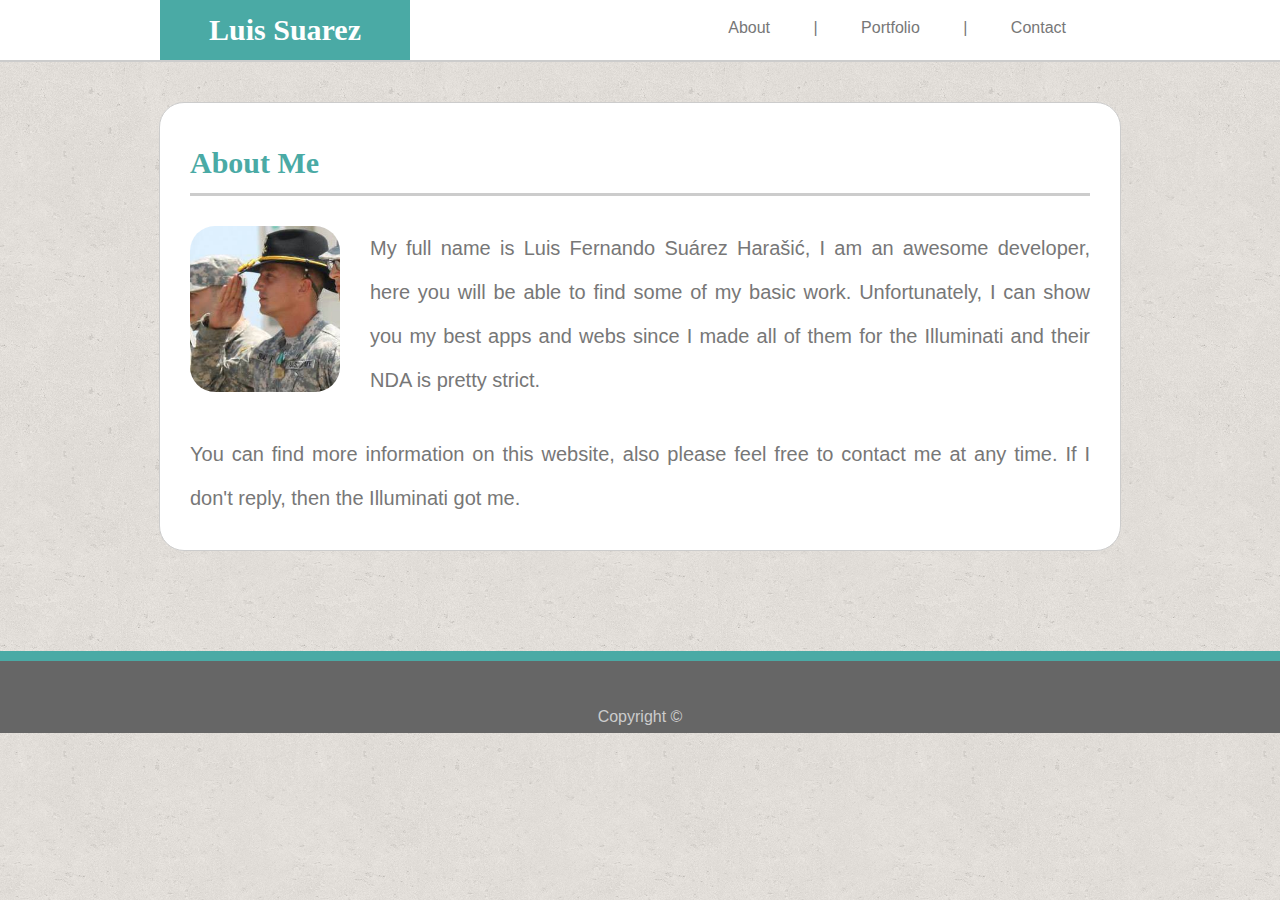
<file: index.html>
<!DOCTYPE html>
<html lang="en">

<head>
    <meta charset="UTF-8">
    <meta name="viewport" content="width=device-width, initial-scale=1.0">
    <meta http-equiv="X-UA-Compatible" content="ie=edge">
    <link rel="stylesheet" href="assets/css/reset.css">
    <link rel="stylesheet" href="assets/css/style.css">
    <title>Basic Portfolio</title>
</head>

<body>

    <div class="mainHeader">
        <div class="centered">
            <h1 class="tittle">Luis Suarez</h1>
            <ul class="navigation">
                <li>
                    <a href="index.html">About</a>
                    <h4>|</h4>
                </li>

                <li>
                    <a href="portfolio.html">Portfolio</a>
                    <h4>|</h4>
                </li>

                <li>
                    <a href="contact.html">Contact</a>
                </li>
            </ul>
        </div>
    </div>

    <div class="container">
        <div class="secondHeader">
            <h2>About Me</h2>
        </div>
        <img id="profilePicture" src="assets/images/profile.png" alt="Picture of Luis Suarez">
        <p class="about">My full name is Luis Fernando Suárez Harašić, I am an awesome developer, here you will be able to find some of my
            basic work. Unfortunately, I can show you my best apps and webs since I made all of them for the Illuminati and
            their NDA is pretty strict.</p>
        <p class="about"> You can find more information on this website, also please feel free to contact me at any time. If I don't reply,
            then the Illuminati got me. </p>

    </div>

    <footer>Copyright &copy;</footer>
























</body>

</html>
</file>
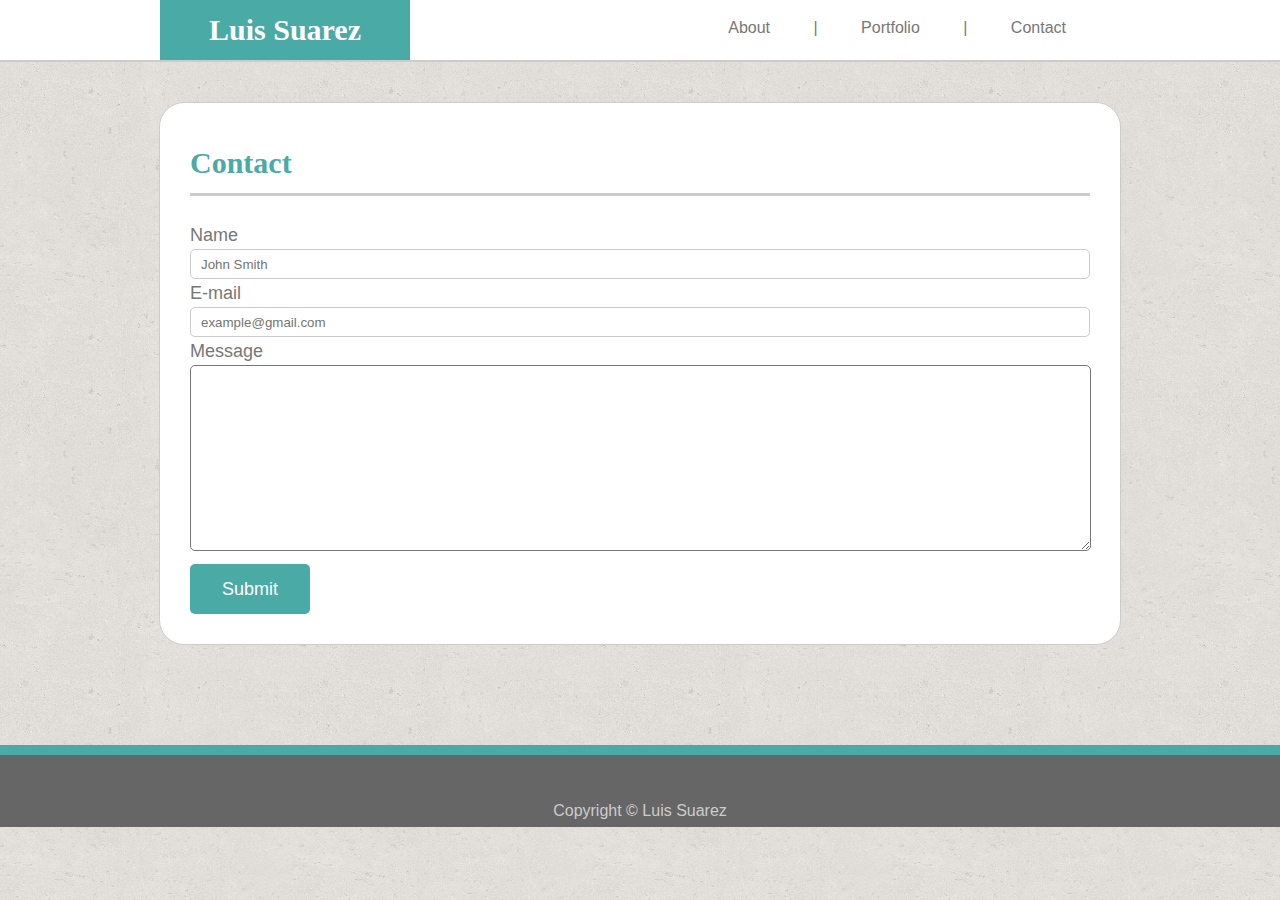
<file: contact.html>
<!DOCTYPE html>
<html lang="en">

<head>
    <meta charset="UTF-8">
    <meta name="viewport" content="width=device-width, initial-scale=1.0">
    <meta http-equiv="X-UA-Compatible" content="ie=edge">
    <link rel="stylesheet" href="assets/css/reset.css">
    <link rel="stylesheet" href="assets/css/style.css">
    <title>Basic Portfolio</title>
</head>

<body>

    <div class="mainHeader">
        <div class="centered">
            <h1 class="tittle">Luis Suarez</h1>
            <ul class="navigation">
                <li>
                    <a href="index.html">About</a>
                    <h4>|</h4>
                </li>

                <li>
                    <a href="portfolio.html">Portfolio</a>
                    <h4>|</h4>
                </li>

                <li>
                    <a href="contact.html">Contact</a>
                </li>
            </ul>
        </div>
    </div>

    <div class="container formcontainer">
        <div class="secondHeader">
            <h2>Contact</h2>
        </div>

        <section class="form">

            <form action="#">
                <label for="name">Name</label>
                <input type="text" id="fname" name="name" placeholder="John Smith">

                <label for="email">E-mail</label>
                <input type="text" id="email" name="email" placeholder="example@gmail.com">

                <label for="message">Message</label>
                <textarea id="message"></textarea>
                <br>
                <input type="submit" value="Submit">
            </form>


        </section>


    </div>



    <footer>Copyright &copy; Luis Suarez</footer>
























</body>

</html>
</file>
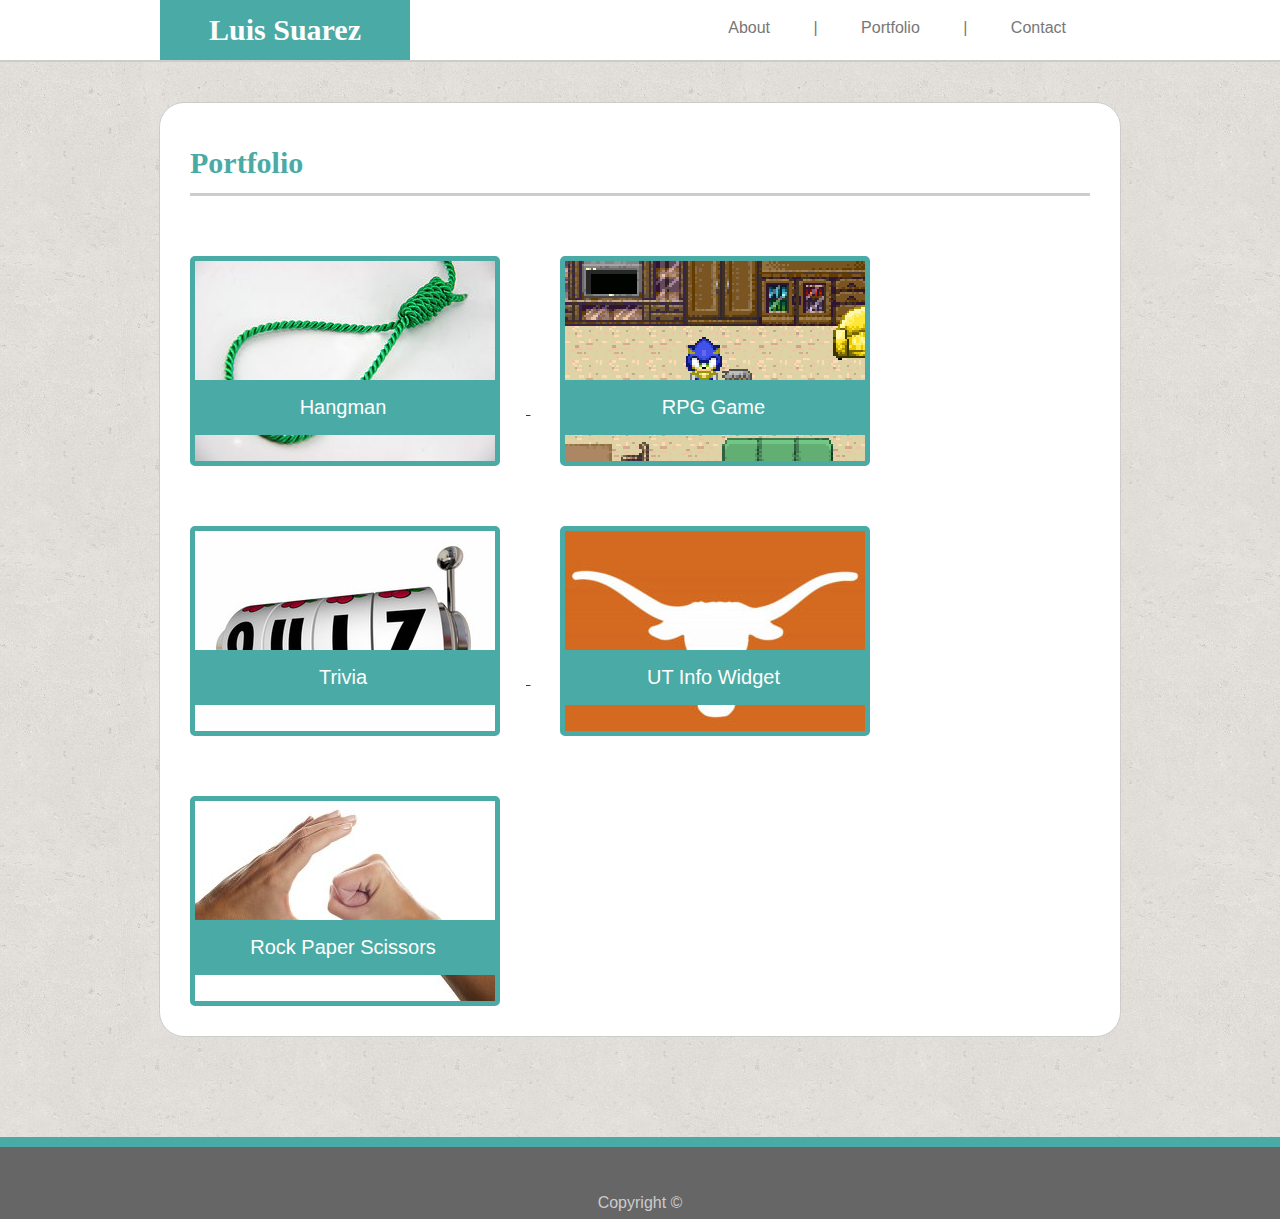
<file: portfolio.html>
<!DOCTYPE html>
<html lang="en">

<head>
    <meta charset="UTF-8">
    <meta name="viewport" content="width=device-width, initial-scale=1.0">
    <meta http-equiv="X-UA-Compatible" content="ie=edge">
    <link rel="stylesheet" href="assets/css/reset.css">
    <link rel="stylesheet" href="assets/css/style.css">
    <title>Basic Portfolio</title>
</head>

<body>

    <div class="mainHeader">
        <div class="centered">
            <h1 class="tittle">Luis Suarez</h1>
            <ul class="navigation">
                <li>
                    <a href="index.html">About</a>
                    <h4>|</h4>
                </li>

                <li>
                    <a href="portfolio.html">Portfolio</a>
                    <h4>|</h4>
                </li>

                <li>
                    <a href="contact.html">Contact</a>
                </li>
            </ul>
        </div>
    </div>


    <div class="container">
        <div class="secondHeader">
            <h2>Portfolio</h2>
        </div>
        <div class="pictures">
            <img src="assets/images/hangmam.jpg" alt="Hangman" class="thumbnail">
            <img src="assets/images/rpg.jpg" alt="RPG Game" class="thumbnail">
            <img src="assets/images/trivia.jpg" alt="Trivia" class="thumbnail">
            <img src="assets/images/ut.jpg" alt="UT Info Widget" class="thumbnail">
            <img src="assets/images/rock.jpg" alt="Rock Paper Scissors" class="thumbnail">


        </div>

        <div class="clearFix"></div>

        <div class="appNames">
            <a href="">
                <p class="appName">Hangman</p>
            </a>

            <a href="">
                <p class="appName">RPG Game</p>
            </a>

            <a href="">
                <p class="appName">Trivia</p>
            </a>

            <a href="">
                <p class="appName">UT Info Widget</p>
            </a>

            <a href="">
                <p class="appName">Rock Paper Scissors</p>
            </a>
        </div>
    </div>



    <footer>Copyright &copy;</footer>
























</body>

</html>
</file>
<file: assets/css/style.css>
/* Luis Suarez */

body {
  font-family: "Arial", "Helvetica Neue", Helvetica, sans-serif;
  background-image: url("../images/background.png");
  height: 100%;
  text-align: center;
}

.mainHeader {
  width: 100%;
  height: 60px;
  margin: auto;
  border-bottom: solid 2px #ccc;
  background-color: #fff;
}
.centered {
  width: 960px;
  height: 60px;
  margin: auto;
}
.tittle {
  font-family: "Georgia", Times, "Times New Roman", serif;
  font-size: 30px;
  line-height: 60px;
  text-align: center;
  font-weight: bold;
  background-color: #4aaaa5;
  color: #fff;
  width: 250px;
  float: left;
}
.navigation {
  float: right;
  width: 500px;
  text-align: right;
  margin-top: 20px;
  margin-right: -24px;
}
.navigation a {
  color: #777;
  text-decoration: none;
  padding: 24px;
}
h4 {
  color: #777;
  display: inline;
  margin: 15px;
}

.navigation li {
  display: inline;
  text-align: right;
}

.container {
  clear: both;
  width: 960px;
  margin-top: 40px;
  margin-left: 30px;
  margin-right: 30px;
  margin-bottom: 100px;
  background-color: #fff;
  border: solid 1px #ccc;
  display: inline-block;
  border-radius: 25px;
}

.secondHeader {
  font-family: "Georgia", Times, "Times New Roman", serif;
  text-align: left;
  color: #4aaaa5;
  line-height: 60px;
  font-size: 30px;
  font-weight: bold;
  margin: 30px;
  border-bottom: 3px solid #ccc;
}

#profilePicture {
  float: left;
  margin-left: 30px;
  margin-right: 30px;
  border-radius: 25px;
  width: 150px;
}

p {
  text-align: justify;
  color: #777;
  margin: 30px;
  font-size: 20px;
  line-height: 2.2em;
}

footer {
  clear: both;
  background-color: #666;
  color: #ccc;
  font-size: 16px;
  line-height: 32px;
  padding-top: 40px;
  border-top: solid 10px #4aaaa5;
  width: 100%;

  bottom: 0;
  text-align: center;
}
a:hover {
  background-color: #4aaaa5;
  color: white;
}

.form {
  font-family: "Arial", "Helvetica Neue", Helvetica, sans-serif;
  color: #777;
  font-size: 18px;
  width: 100%;
  text-align: left;
}
label {
  margin-left: 30px;
  display: block;
}
input {
  margin: 5px 30px;
}
input[type="text"] {
  width: 900px;
  height: 30px;
  padding: 10px;
  display: inline-block;
  border: 1px solid #ccc;
  border-radius: 5px;
  box-sizing: border-box;
}

textarea {
  width: 895px;
  margin: 5px 30px;
  height: 180px;
  border-radius: 5px;
}

input[type="submit"] {
  width: 120px;
  height: 50px;
  margin-bottom: 30px;
  border-radius: 5px;
  border: none;
  cursor: pointer;
  font-family: "Arial", "Helvetica Neue", Helvetica, sans-serif;
  color: #777;
  font-size: 18px;
  background-color: #4aaaa5;
  color: #fff;
  display: inline-block;
}

.thumbnail {
  border: solid #4aaaa5 5px;
  border-radius: 5px;
  float: left;
  margin: 30px;
}
.thumbnail::after {
  clear: both;
  overflow: auto;
}
.clearFix {
  clear: both;
}

.appNames {
  margin-right: 34px;
  position: absolute;
  width: 960px;
  text-align: left;
  margin-left: 0px;
  top: 350px;
}
.appName {
  background-color: #4aaaa5;
  width: 306px;
  height: 50px;
  color: #fff;
  text-align: center;
  display: inline-block;
  margin-bottom: 185px;

  padding-top: 5px;
  clear: both;
}

.centered {
  width: 100%;
}

.navigation {
  width: initial;
  margin-right: 30px;
}

.tittle {
  margin-left: 0;
}

.centered {
  width: 960px !important;
}

.container {
  width: 960px;
  margin-right: 30px;
  margin-left: 30px;
}

@media screen and (max-width: 1023px) {
  .centered,
  .formcontainer,
  .container,
  .appNames,
  .input,
  #fname,
  #email,
  #message,
  label {
    width: unset !important;
  }
  .formcontainer,
  input,
  textarea,
  label {
    margin-left: 0;
    display: block;
  }

  #email,
  #fname {
    width: unset;
    float: none;
    height: unset;
    padding-right: 65%;
  }
  #message {
    padding-right: 70%;
  }
  .container {
    margin-left: 30px;
  }

  form {
    margin-right: 30px;
    margin-left: 30px;
  }
}

@media screen and (max-width: 695px) {
  .mainHeader {
    height: 110px;
  }

  .navigation {
    text-align: center !important;
    margin-right: 0;
  }

  .tittle,
  .navigation,
  .footer,
  html {
    width: 100%;
  }

  .tittle {
    margin: unset;
  }

  input,
  textarea,
  #email,
  #fname {
    width: 80%;
  }
  .thumbnail {
    width: 488px;
  }

  .appNames {
    margin-top: 160px;
  }

  .appName {
    width: 495px;
    margin-top: 0;
    margin-bottom: 345px;
  }
}

@media screen and (max-width: 640px) {
  #profilePicture {
    width: 80%;
    float: none;
  }
}

@media screen and (max-width: 620px) {
  .tittle,
  .navigation,
  .footer,
  html {
    width: 620px;
  }
}
</file>
